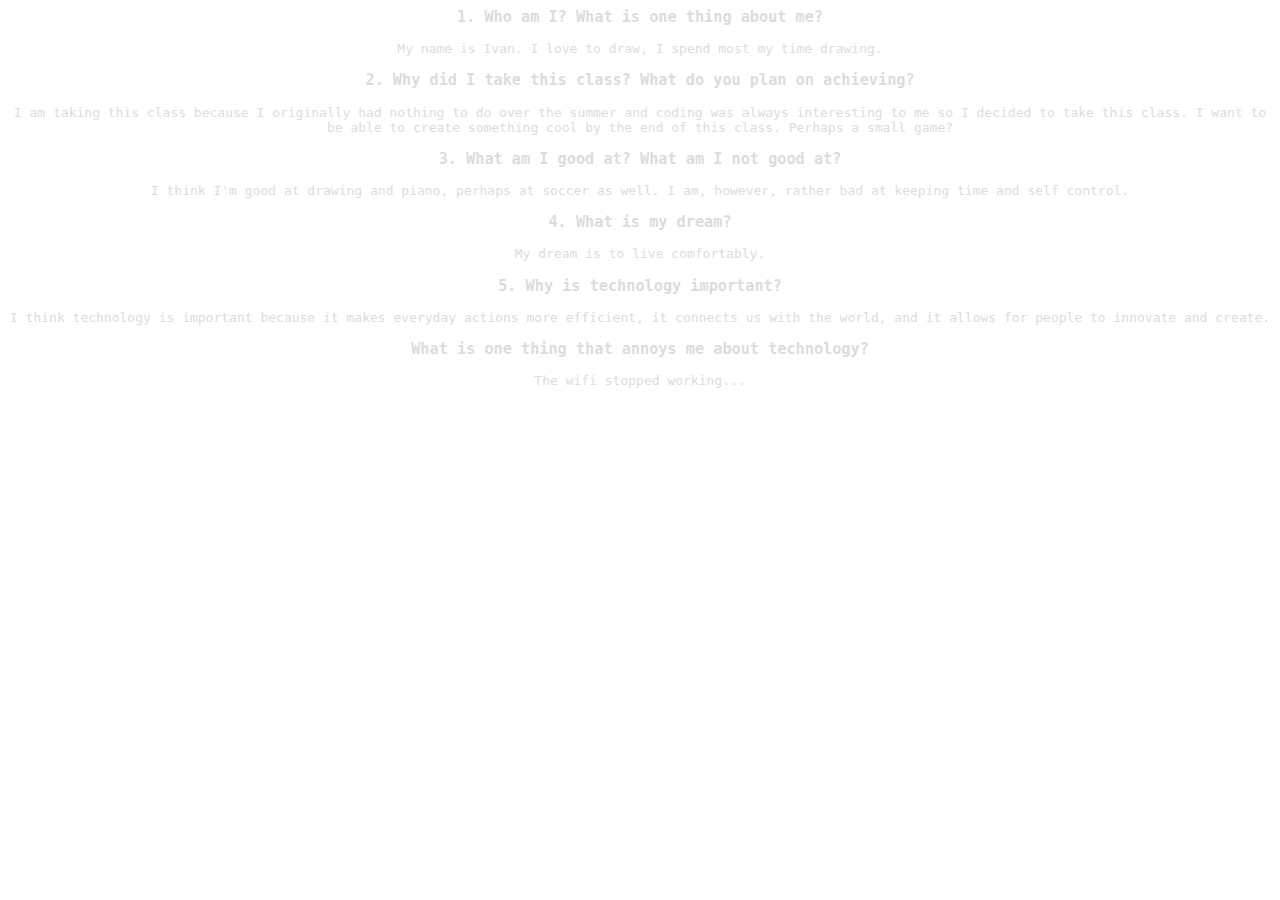
<file: About Me/Ivan about me.html>
<html>
    
    <head>
        
        <title>About me</title>
         <link rel = "stylesheet" type = "text/css" href ="Alligator.css">
    </head>
    
    <body>
        
        <h3>1. Who am I? What is one thing about me?</h3>
        <p>My name is Ivan. I love to draw, I spend most my time drawing.</p>
        
        <h3>2. Why did I take this class? What do you plan on achieving?</h3>
        <p>I am taking this class because I originally had nothing to do over the summer and coding was always interesting to me so I decided to take this class. I want to be able to create something cool by the end of this class. Perhaps a small game?</p>

        <h3>3. What am I good at? What am I not good at?</h3>
        <p>I think I'm good at drawing and piano, perhaps at soccer as well. I am, however, rather bad at keeping time and self control.</p>

        <h3>4. What is my dream?</h3>
        <p> My dream is to live comfortably. </p>
        
        <h3>5. Why is technology important?</h3>
        <p>I think technology is important because it makes everyday actions more efficient, it connects us with the world, and it allows for people to innovate and create.</p>
        
        <h3>What is one thing that annoys me about technology?</h3>
        <p>The wifi stopped working...</p>
       
   </body>
    
</html>
</file>
<file: About Me/Alligator.css>
body{font-family:monospace}
body{text-align:center}
body{background-image:url(https://www.playcourt.id/static/img/img-bg-2.11de25e.jpg)}
h3{color:gainsboro}
p{color:gainsboro}
</file>
